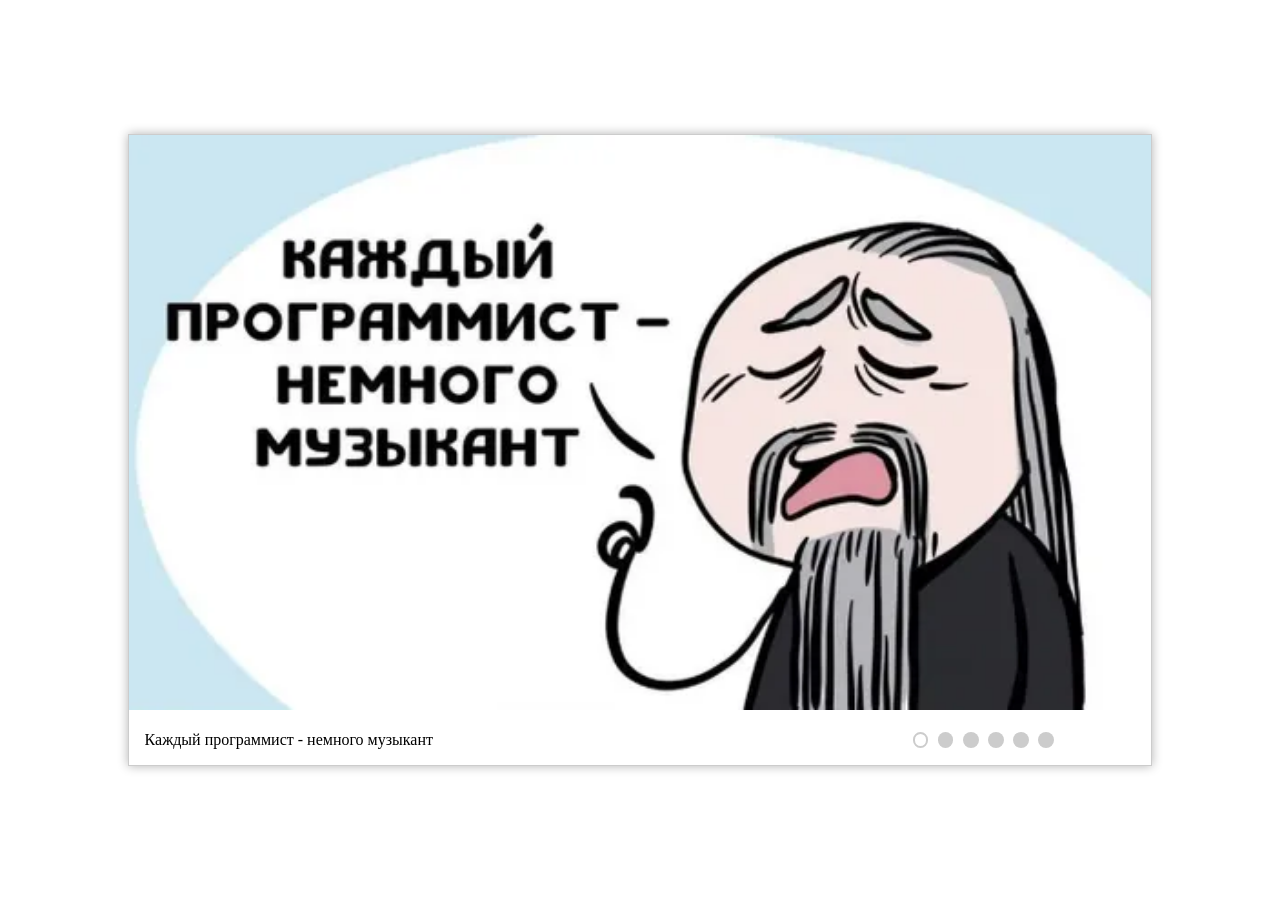
<file: cssMemeSlider/index.html>
<!DOCTYPE html>
<html lang="en">

<head>
  <meta charset="UTF-8">
  <meta name="viewport" content="width=device-width, initial-scale=1.0">
  <title>CSS Mem Slider</title>
  <link rel="stylesheet" href="style.css">
</head>

<body class="main">

  <div class="slider">
    <input type="radio" name="slider" class="slider__input" id="slide1" checked>
    <input type="radio" name="slider" class="slider__input" id="slide2">
    <input type="radio" name="slider" class="slider__input" id="slide3">
    <input type="radio" name="slider" class="slider__input" id="slide4">
    <input type="radio" name="slider" class="slider__input" id="slide5">
    <input type="radio" name="slider" class="slider__input" id="slide6">

    <div class="slides">
      <div class="inner">
        <div class="slide slide-1">
          <img src="./assets/slide_1.webp" alt="mem 1" class="slide__image">
        </div>
        <div class="slide slide-2"><img src="./assets/slide_2.webp" alt="mem 2" class="slide__image"></div>
        <div class="slide slide-3"><img src="./assets/slide_3.webp" alt="mem 3" class="slide__image"></div>
        <div class="slide slide-4"><img src="./assets/slide_4.webp" alt="mem 4" class="slide__image"></div>
        <div class="slide slide-5"><img src="./assets/slide_5.webp" alt="mem 5" class="slide__image"></div>
        <div class="slide slide-6"><img src="./assets/slide_6.webp" alt="mem 6" class="slide__image"></div>
      </div>
    </div>

    <div class="slides-text">
      <div class="inner">
        <div class="slide-text">Каждый программист - немного музыкант</div>
        <div class="slide-text">Танцует</div>
        <div class="slide-text">Сколько мусора!</div>
        <div class="slide-text">Сейчас исправим</div>
        <div class="slide-text">Почему комп так сильно тупит?</div>
        <div class="slide-text">Бегите, глупцы!</div>
      </div>
    </div>
    <div class="dots">
      <label for="slide1" class="dots__dot"><span class="insertion"></span></label>
      <label for="slide2" class="dots__dot"><span class="insertion"></span></label>
      <label for="slide3" class="dots__dot"><span class="insertion"></span></label>
      <label for="slide4" class="dots__dot"><span class="insertion"></span></label>
      <label for="slide5" class="dots__dot"><span class="insertion"></span></label>
      <label for="slide6" class="dots__dot"><span class="insertion"></span></label>
    </div>
  </div>

</body>

</html>
</file>
<file: cssMemeSlider/style.css>
:root {
  --base-color: #ccc;
  --hover-color: #353535;
  --active-color: #cf0e0e;
}

* {
  margin: 0;
  padding: 0;
  box-sizing: border-box;
}

.main {
  height: 100vh;
  display: flex;
  justify-content: center;
  align-items: center;
}

.slider {
  display: grid;
  grid-template-areas: 'slides slides' 'phrases dots';
  grid-template-columns: 2fr 1fr;
  grid-template-rows: auto 1fr;
  gap: 1rem;
  padding-bottom: 1rem;
  max-width: 80%;
  text-align: center;
  border: 0.0625rem solid var(--base-color);
  box-shadow: 0 0 0.625rem rgba(0, 0, 0, 0.3);
}

.slider__input {
  display: none;
}

.slides {
  grid-area: slides;
  overflow: hidden;
}

.inner {
  display: flex;
  width: 600%;
  height: 100%;
  transition: margin-left 0.5s ease-in-out;
}

.slide {
  width: 100%;
}

.slide__image {
  width: 100%;
}

.slides-text {
  grid-area: phrases;
  margin: 0 0.973rem;
  overflow: hidden;
}

.slide-text {
  display: flex;
  align-items: center;
  width: 25%;
}

.slide-text:has(p) {
  flex-direction: column;
  align-items: start;
}

.dots {
  grid-area: dots;
  display: flex;
  justify-content: center;
  align-items: center;
}

.dots__dot {
  --size: 0.973rem;

  width: var(--size);
  height: var(--size);
  border: 0.125rem solid transparent;
  border-radius: 100%;
  background: var(--base-color);
  margin: 0 0.3rem;
  cursor: pointer;
  text-decoration: none;
  transition: all 0.2s;
  user-select: none;
}

.dots__dot:hover {
  background: var(--hover-color);
}

.dots__dot:active {
  background-color: var(--active-color);
}

.insertion {
  --size: 1.5rem;

  display: inline-block;
  transform: translate(-25%, -25%);
  width: var(--size);
  height: var(--size);
  background: transparent;
  user-select: none;
}

#slide1:checked ~ .slides .inner,
#slide1:checked ~ .slides-text .inner {
  margin-left: 0;
}

#slide2:checked ~ .slides .inner,
#slide2:checked ~ .slides-text .inner {
  margin-left: -100%;
}
#slide3:checked ~ .slides .inner,
#slide3:checked ~ .slides-text .inner {
  margin-left: -200%;
}
#slide4:checked ~ .slides .inner,
#slide4:checked ~ .slides-text .inner {
  margin-left: -300%;
}
#slide5:checked ~ .slides .inner,
#slide5:checked ~ .slides-text .inner {
  margin-left: -400%;
}
#slide6:checked ~ .slides .inner,
#slide6:checked ~ .slides-text .inner {
  margin-left: -500%;
}

#slide1:checked ~ .dots .dots__dot:nth-child(1),
#slide2:checked ~ .dots .dots__dot:nth-child(2),
#slide3:checked ~ .dots .dots__dot:nth-child(3),
#slide4:checked ~ .dots .dots__dot:nth-child(4),
#slide5:checked ~ .dots .dots__dot:nth-child(5),
#slide6:checked ~ .dots .dots__dot:nth-child(6) {
  background: transparent;

  border-color: var(--base-color);
}

#slide1:checked ~ .dots .dots__dot:nth-child(1):hover,
#slide2:checked ~ .dots .dots__dot:nth-child(2):hover,
#slide3:checked ~ .dots .dots__dot:nth-child(3):hover,
#slide4:checked ~ .dots .dots__dot:nth-child(4):hover,
#slide5:checked ~ .dots .dots__dot:nth-child(5):hover,
#slide6:checked ~ .dots .dots__dot:nth-child(6):hover {
  border-color: var(--hover-color);
}

#slide1:checked ~ .dots .dots__dot:nth-child(1):active,
#slide2:checked ~ .dots .dots__dot:nth-child(2):active,
#slide3:checked ~ .dots .dots__dot:nth-child(3):active,
#slide4:checked ~ .dots .dots__dot:nth-child(4):active,
#slide5:checked ~ .dots .dots__dot:nth-child(5):active,
#slide6:checked ~ .dots .dots__dot:nth-child(6):active {
  border-color: var(--active-color);
}

@media only screen and (max-width: 768px) {
  .slider {
    grid-template-areas: 'slides' 'dots' 'phrases';
    grid-template-columns: 1fr;
    grid-template-rows: auto 0.5fr 1fr;
  }

  .dots {
    order: 2;
  }
}
</file>
